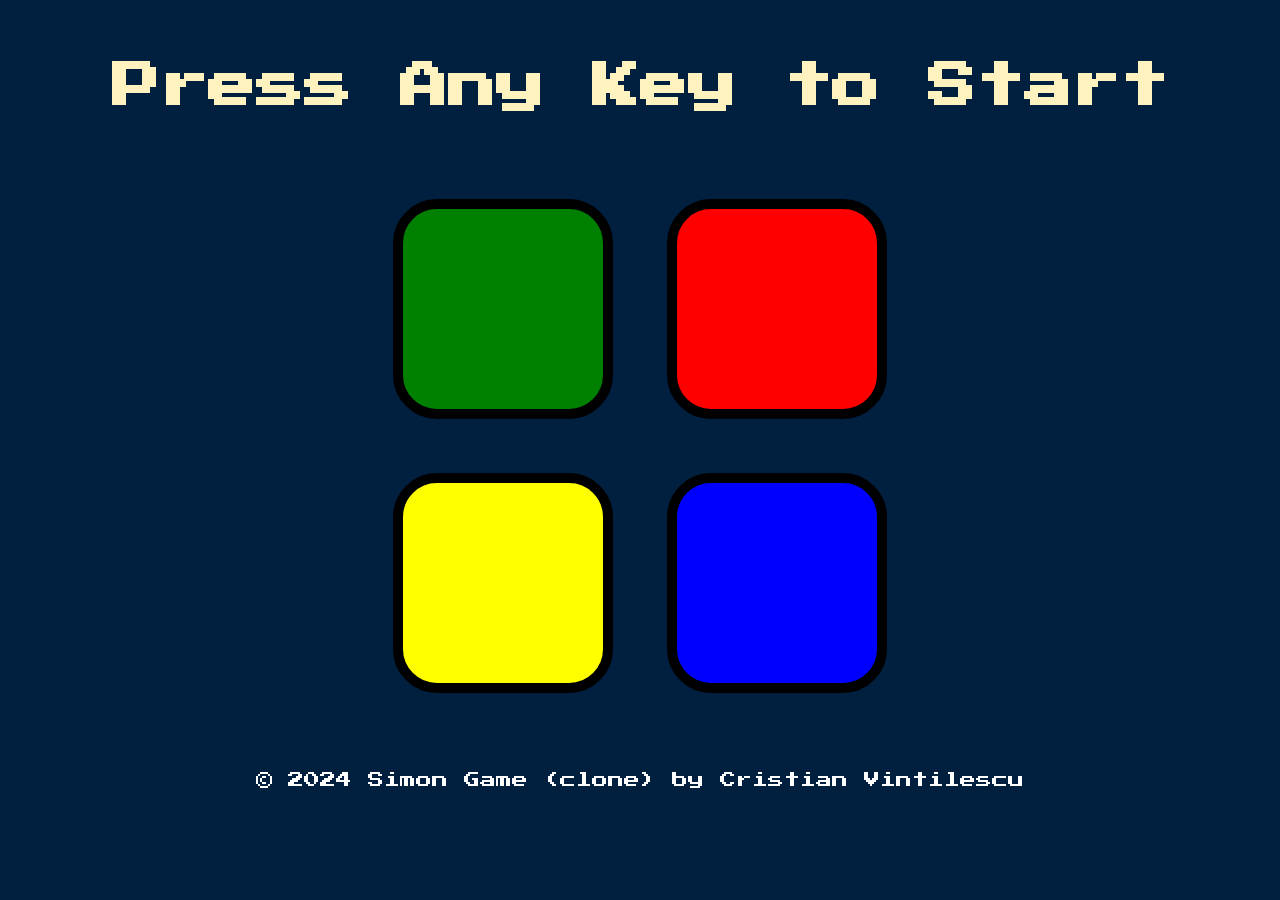
<file: index.html>
<!DOCTYPE html>
<html lang="en" dir="ltr">
  <head>
    <meta charset="utf-8" />
    <title>Simon</title>
    <link rel="stylesheet" href="styles.css" />
    <link
      href="https://fonts.googleapis.com/css?family=Press+Start+2P"
      rel="stylesheet"
    />
  </head>
  <body>
    <h1 id="level-title">Press A Key to Start</h1>
    <div class="container">
      <div lass="row">
        <div type="button" id="green" class="btn green"></div>

        <div type="button" id="red" class="btn red"></div>
      </div>

      <div class="row">
        <div type="button" id="yellow" class="btn yellow"></div>
        <div type="button" id="blue" class="btn blue"></div>
      </div>
    </div>
    <footer class="footer">
      © 2024 Simon Game (clone) by Cristian Vintilescu
    </footer>
    <script src="https://ajax.googleapis.com/ajax/libs/jquery/3.7.1/jquery.min.js"></script>
    <script src="game.js"></script>
  </body>
</html>
</file>
<file: styles.css>
body {
  text-align: center;
  background-color: #011F3F;
}

#level-title {
  font-family: 'Press Start 2P', cursive;
  font-size: 3rem;
  margin:  5%;
  color: #FEF2BF;
}

.container {
  display: block;
  width: 50%;
  margin: auto;

}

.btn {
  margin: 25px;
  display: inline-block;
  height: 200px;
  width: 200px;
  border: 10px solid black;
  border-radius: 20%;
}

.game-over {
  background-color: red;
  opacity: 0.8;
}

.red {
  background-color: red;
}

.green {
  background-color: green;
}

.blue {
  background-color: blue;
}

.yellow {
  background-color: yellow;
}

.pressed {
  box-shadow: 0 0 100px whitesmoke;
  background-color: whitesmoke;
}

.footer {
  display: flex;
  justify-content: center;
  padding: 50px;
  color: #fff;
  font-family: 'Press Start 2P', cursive;
}
</file>
